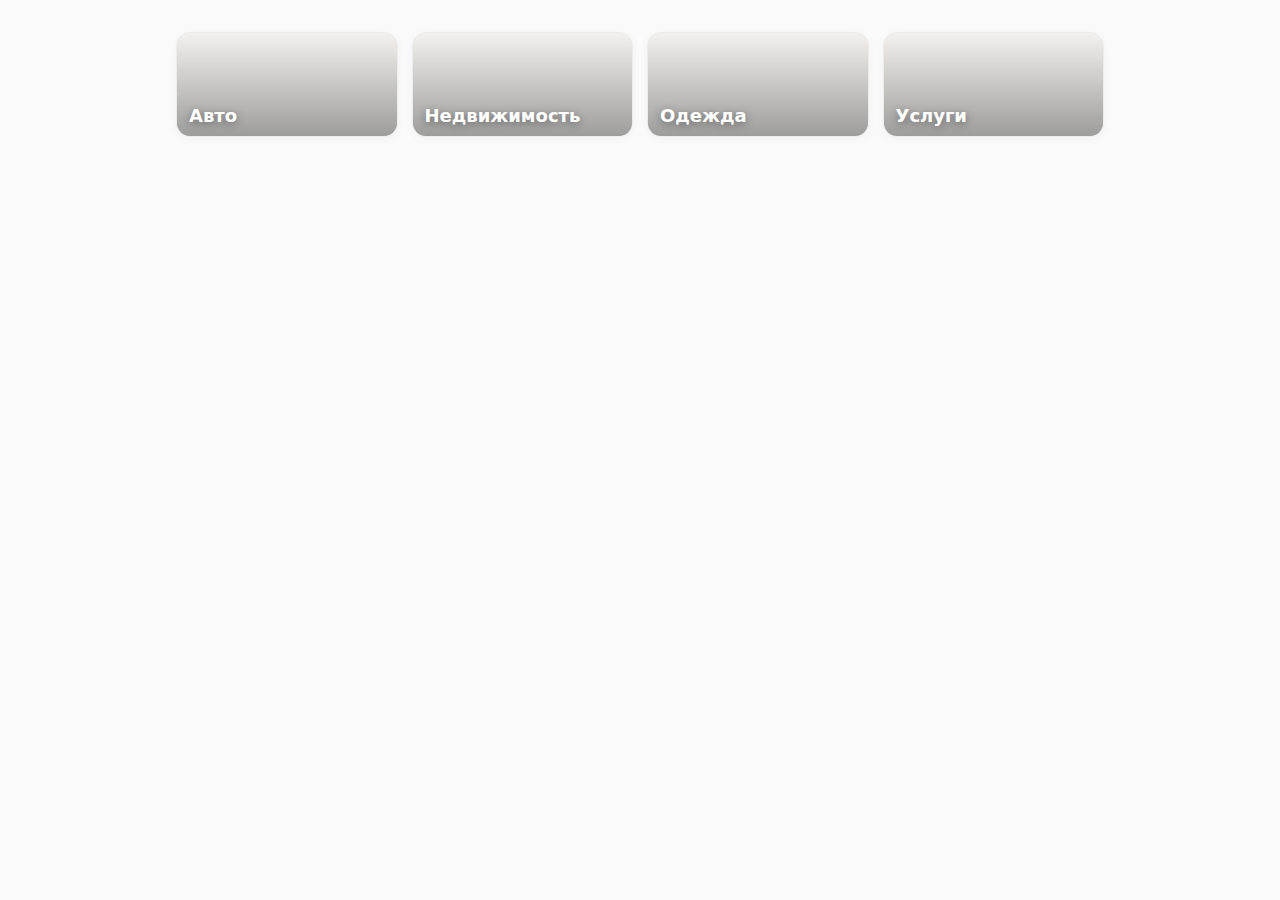
<file: index.html>
<!DOCTYPE html>
<html lang="ru">
<head>
  <meta charset="UTF-8" />
  <meta name="viewport" content="width=device-width, initial-scale=1.0"/>
  <title>Категории</title>
  <link rel="stylesheet" href="index.css"/>
</head>
<body>
  <div class="wrapper js-app" aria-live="polite"></div>
  <script src="index.js"></script>
</body>
</html>
</file>
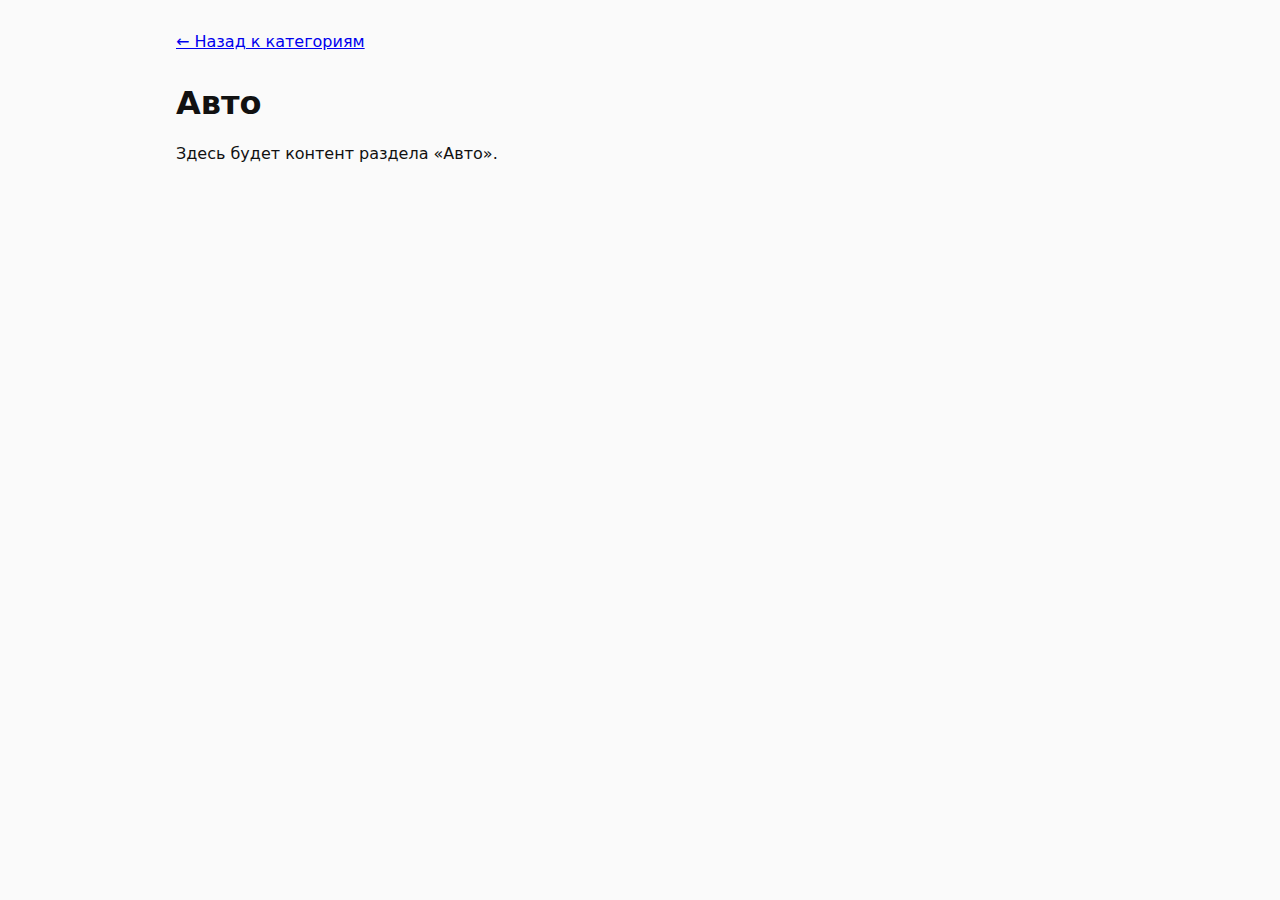
<file: auto.html>
<!DOCTYPE html>
<html lang="ru">
<head>
  <meta charset="UTF-8" />
  <meta name="viewport" content="width=device-width, initial-scale=1.0"/>
  <title>Авто</title>
  <link rel="stylesheet" href="index.css"/>
  <style>
    .stub { max-width: 960px; margin: 32px auto; padding: 0 16px; }
    .back { display:inline-block; margin-bottom:12px; }
  </style>
</head>
<body>
  <div class="stub">
    <a class="back" href="index.html">← Назад к категориям</a>
    <h1>Авто</h1>
    <p>Здесь будет контент раздела «Авто».</p>
  </div>
</body>
</html>
</file>
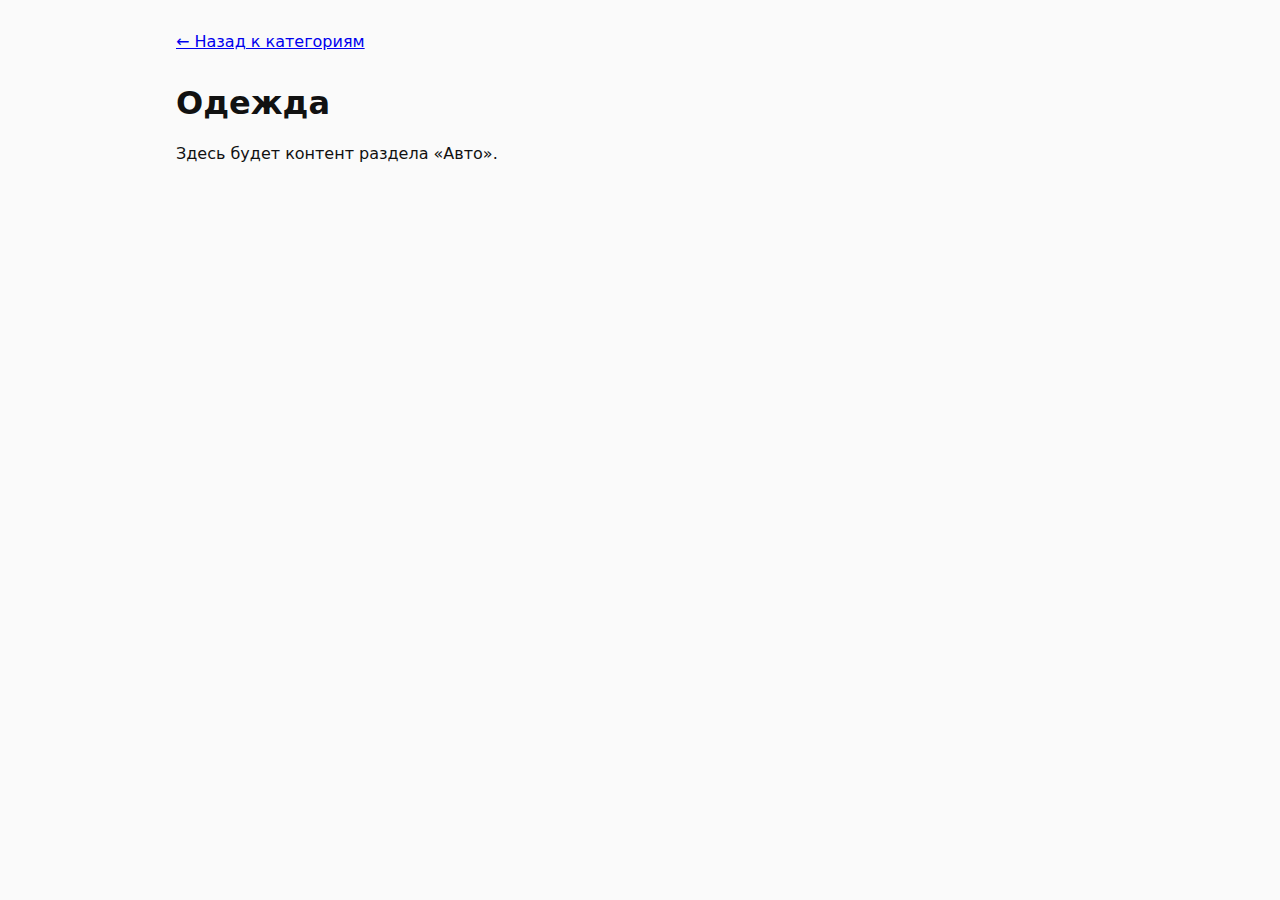
<file: clothes.html>
<!DOCTYPE html>
<html lang="ru">
<head>
  <meta charset="UTF-8" />
  <meta name="viewport" content="width=device-width, initial-scale=1.0"/>
  <title>Одежда</title>
  <link rel="stylesheet" href="index.css"/>
  <style>
    .stub { max-width: 960px; margin: 32px auto; padding: 0 16px; }
    .back { display:inline-block; margin-bottom:12px; }
  </style>
</head>
<body>
  <div class="stub">
    <a class="back" href="index.html">← Назад к категориям</a>
    <h1>Одежда</h1>
    <p>Здесь будет контент раздела «Авто».</p>
  </div>
</body>
</html>
</file>
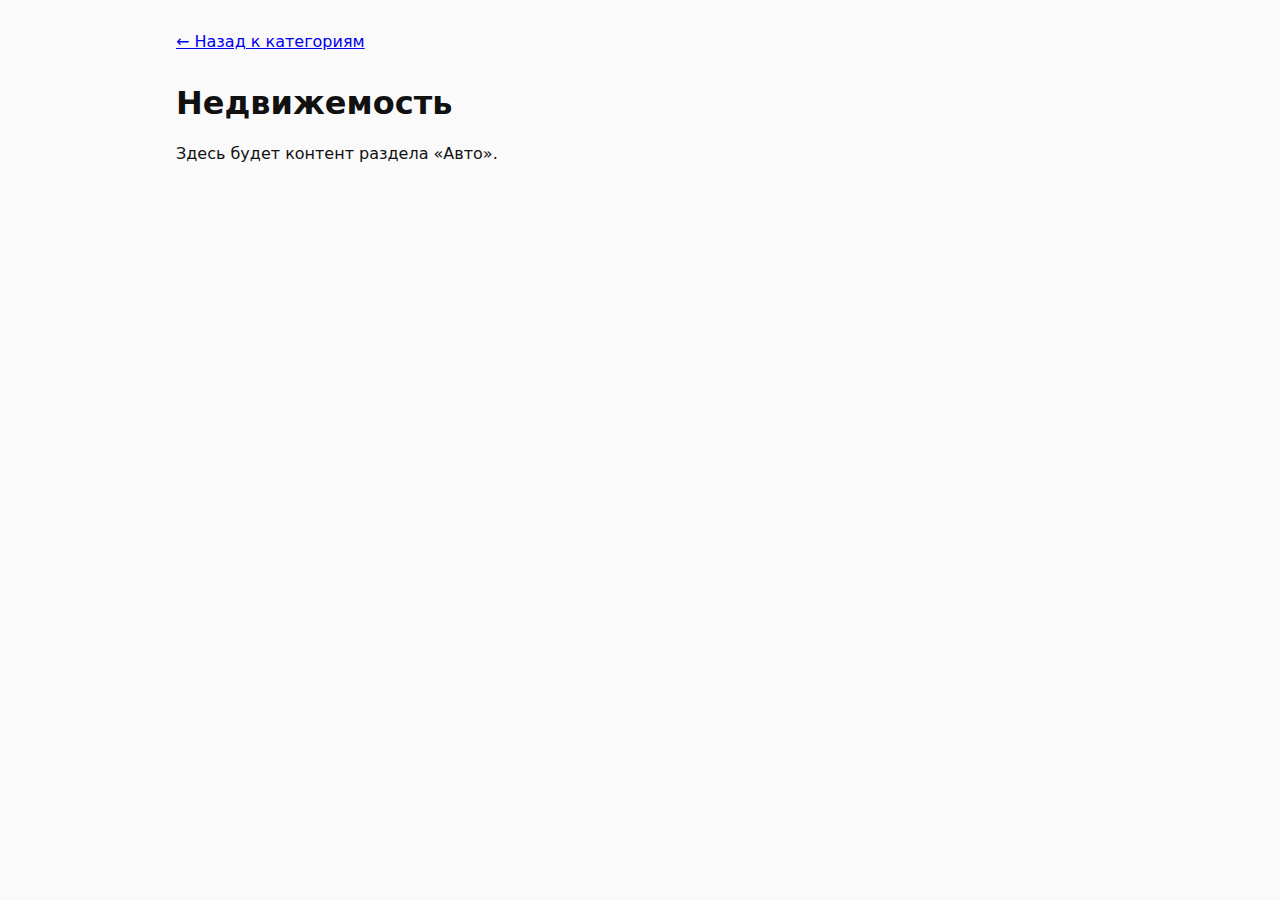
<file: realty.html>
<!DOCTYPE html>
<html lang="ru">
<head>
  <meta charset="UTF-8" />
  <meta name="viewport" content="width=device-width, initial-scale=1.0"/>
  <title>Недвижемость</title>
  <link rel="stylesheet" href="index.css"/>
  <style>
    .stub { max-width: 960px; margin: 32px auto; padding: 0 16px; }
    .back { display:inline-block; margin-bottom:12px; }
  </style>
</head>
<body>
  <div class="stub">
    <a class="back" href="index.html">← Назад к категориям</a>
    <h1>Недвижемость</h1>
    <p>Здесь будет контент раздела «Авто».</p>
  </div>
</body>
</html>
</file>
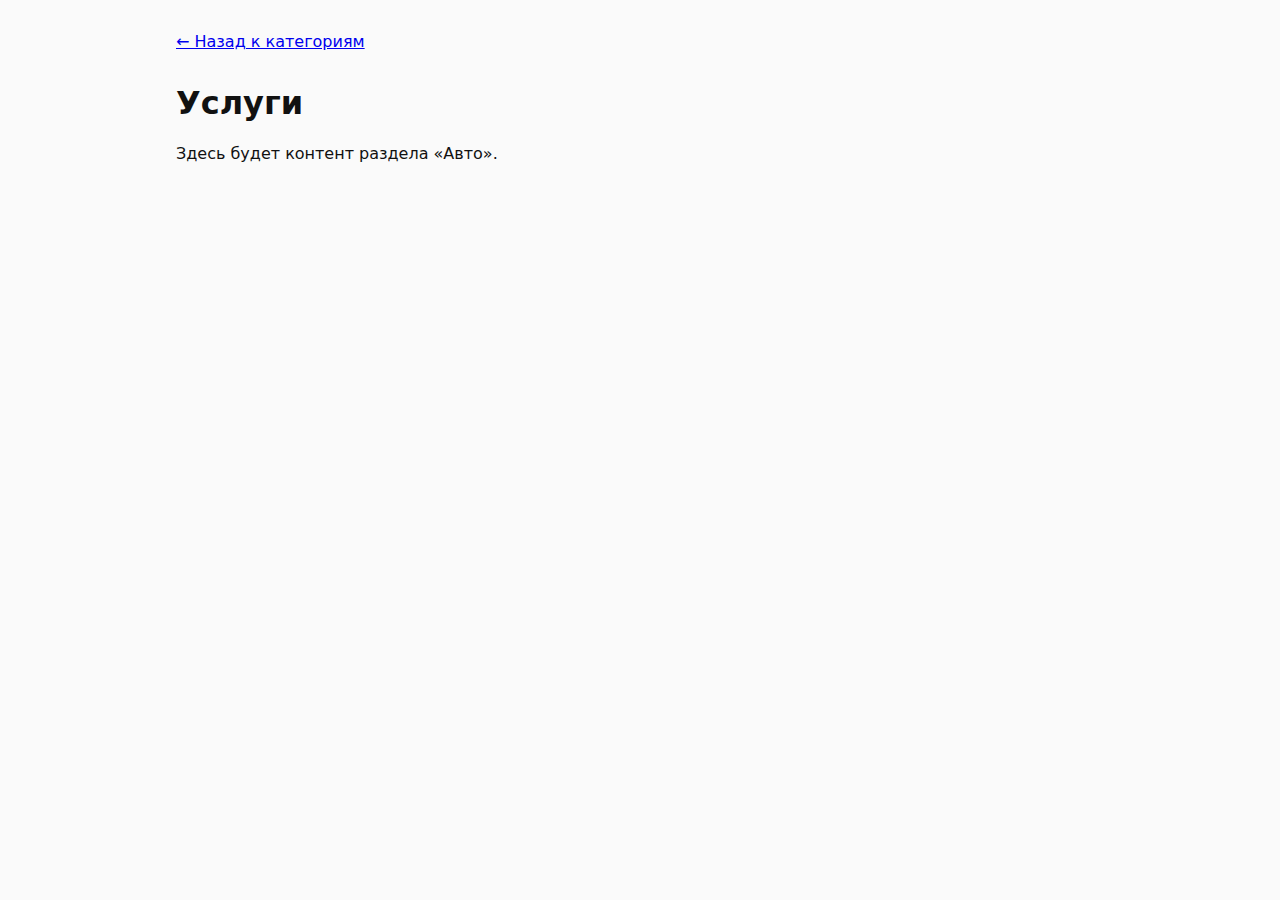
<file: services.html>
<!DOCTYPE html>
<html lang="ru">
<head>
  <meta charset="UTF-8" />
  <meta name="viewport" content="width=device-width, initial-scale=1.0"/>
  <title>Услуги</title>
  <link rel="stylesheet" href="index.css"/>
  <style>
    .stub { max-width: 960px; margin: 32px auto; padding: 0 16px; }
    .back { display:inline-block; margin-bottom:12px; }
  </style>
</head>
<body>
  <div class="stub">
    <a class="back" href="index.html">← Назад к категориям</a>
    <h1>Услуги</h1>
    <p>Здесь будет контент раздела «Авто».</p>
  </div>
</body>
</html>
</file>
<file: index.css>
* { box-sizing: border-box; }
body {
  margin: 0;
  font-family: system-ui, -apple-system, Segoe UI, Roboto, Arial, sans-serif;
  background: #fafafa;
  color: #111;
}

.wrapper {
  max-width: 960px;
  margin: 32px auto;
  padding: 0 16px;
  display: grid;
  grid-template-columns: repeat(auto-fill, minmax(210px, 1fr));
  gap: 14px;
}

.category {
  position: relative;
  display: block;
  aspect-ratio: 21/10; /* ~ 210×100 */
  border-radius: 14px;
  overflow: hidden;
  text-decoration: none;
  color: #111;
  background: #f2f1f0;
  border: 1px solid #ececec;
  box-shadow: 0 2px 10px rgba(0,0,0,.04);
  transition: transform .15s ease, box-shadow .2s ease, border-color .2s ease;
}

.category:hover {
  transform: translateY(-2px);
  box-shadow: 0 8px 24px rgba(0,0,0,.08);
  border-color: #e3e3e3;
}

.category__bg {
  position: absolute; inset: 0;
  background-size: cover;
  background-position: center;
  filter: saturate(1.05);
}

.category__overlay {
  position: absolute; inset: 0;
  background: linear-gradient(180deg, rgba(0,0,0,.0) 0%, rgba(0,0,0,.35) 100%);
}

.category__title {
  position: absolute; left: 12px; bottom: 10px;
  margin: 0;
  color: #fff;
  font-weight: 700;
  font-size: 18px;
  text-shadow: 0 2px 8px rgba(0,0,0,.4);
}

/* если нет картинки */
.category.--noimg {
  background: #f2f1f0;
}
.category.--noimg .category__title {
  color: #111;
  text-shadow: none;
}
</file>
